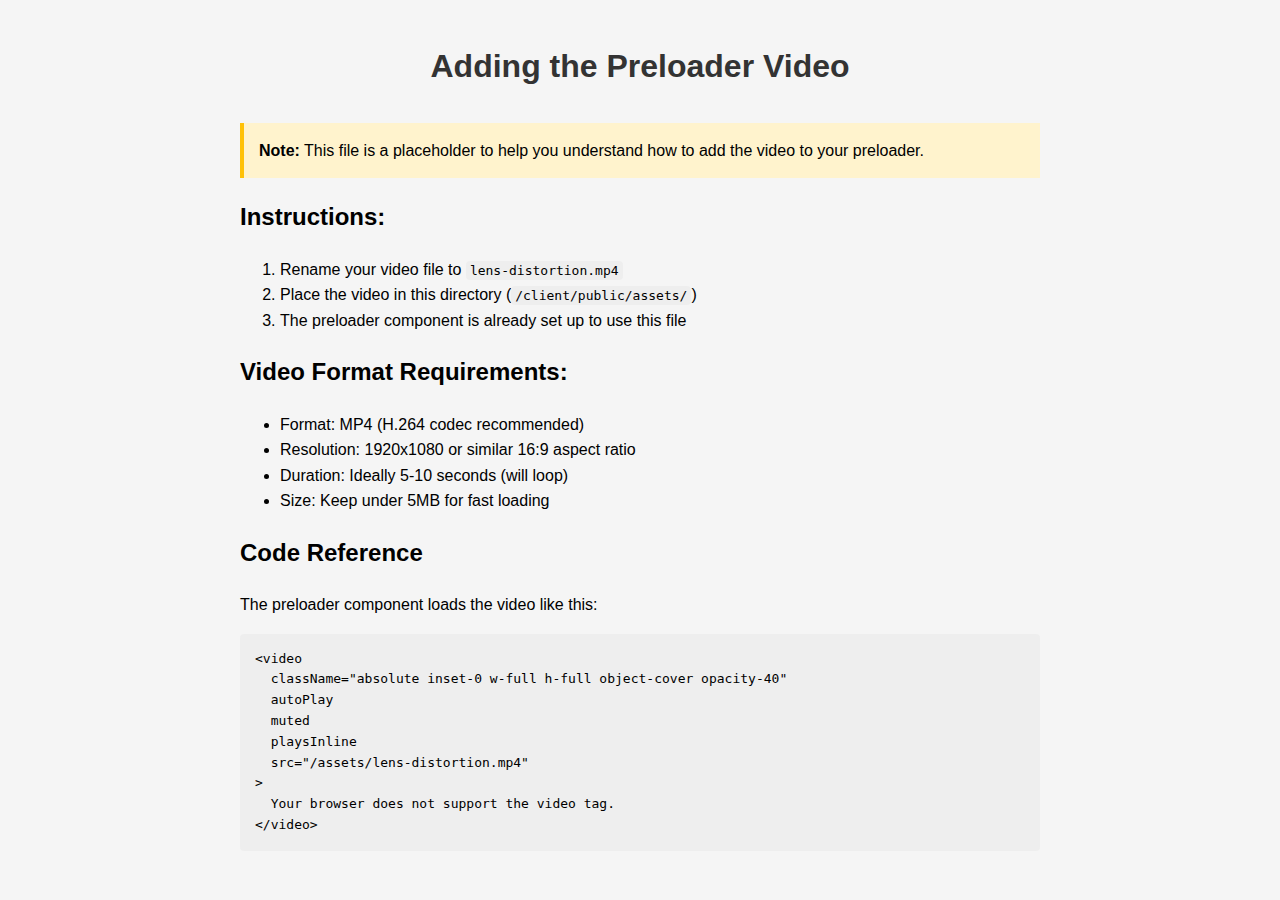
<file: client/public/assets/video-instructions.html>
<!DOCTYPE html>
<html lang="en">
<head>
    <meta charset="UTF-8">
    <meta name="viewport" content="width=device-width, initial-scale=1.0">
    <title>Video Instructions</title>
    <style>
        body {
            font-family: Arial, sans-serif;
            line-height: 1.6;
            max-width: 800px;
            margin: 0 auto;
            padding: 20px;
            background: #f5f5f5;
        }
        h1 {
            color: #333;
            text-align: center;
            margin-bottom: 30px;
        }
        code {
            background: #eee;
            padding: 2px 4px;
            border-radius: 4px;
        }
        pre {
            background: #eee;
            padding: 15px;
            border-radius: 4px;
            overflow-x: auto;
        }
        .note {
            background: #fff3cd;
            padding: 15px;
            border-left: 4px solid #ffc107;
            margin-bottom: 20px;
        }
    </style>
</head>
<body>
    <h1>Adding the Preloader Video</h1>
    
    <div class="note">
        <strong>Note:</strong> This file is a placeholder to help you understand how to add the video to your preloader.
    </div>
    
    <h2>Instructions:</h2>
    <ol>
        <li>Rename your video file to <code>lens-distortion.mp4</code></li>
        <li>Place the video in this directory (<code>/client/public/assets/</code>)</li>
        <li>The preloader component is already set up to use this file</li>
    </ol>
    
    <h2>Video Format Requirements:</h2>
    <ul>
        <li>Format: MP4 (H.264 codec recommended)</li>
        <li>Resolution: 1920x1080 or similar 16:9 aspect ratio</li>
        <li>Duration: Ideally 5-10 seconds (will loop)</li>
        <li>Size: Keep under 5MB for fast loading</li>
    </ul>
    
    <h2>Code Reference</h2>
    <p>The preloader component loads the video like this:</p>
    <pre>&lt;video
  className="absolute inset-0 w-full h-full object-cover opacity-40"
  autoPlay
  muted
  playsInline
  src="/assets/lens-distortion.mp4" 
&gt;
  Your browser does not support the video tag.
&lt;/video&gt;</pre>
</body>
</html>
</file>
